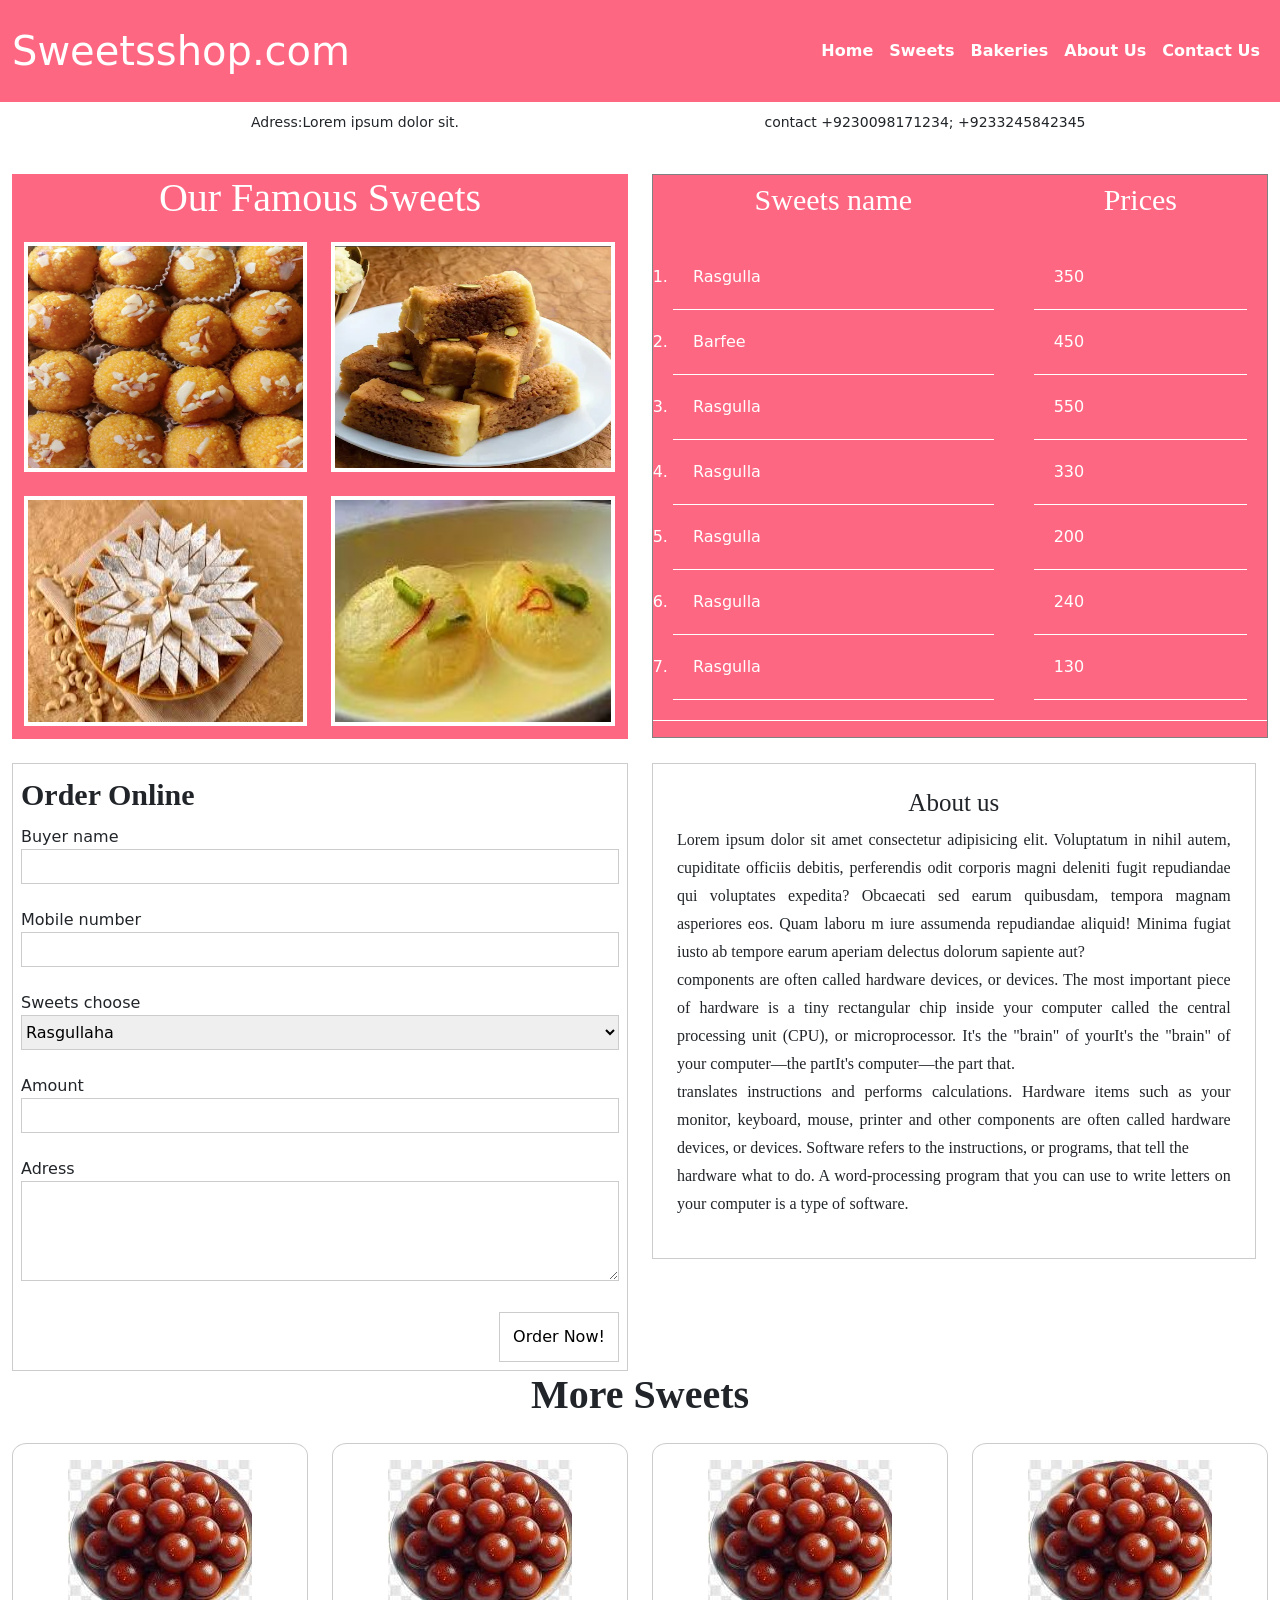
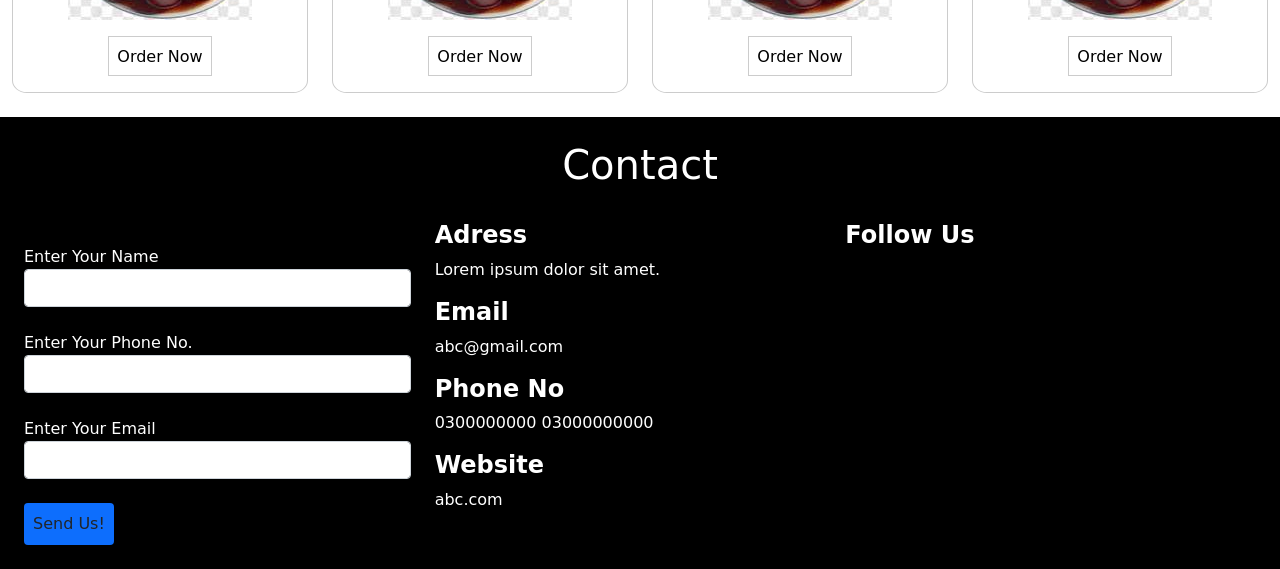
<file: index.html>
<!doctype html>
<html>

<head>
    <title> Document</title>

    <script src="js/bootstrap.bundle.min.js"></script>

    <link rel="stylesheet" href="css/bootstrap.min.css">
    <link rel="stylesheet" href="index.css">

<style>
    .b{
        background-color:rgb(254,103,130);
    }
    .bk{
        background-color: black;
    }
</style>


</head>

<body>
   <nav class="navbar navbar-expand-lg b sticky-top py-3 ">

<div class="container-fluid">
   <a href="#" class="navbar-brand " style="color:white; font-size:40px;">
            Sweetsshop.com
        </a>
    <button class="navbar-toggler" type="button" data-bs-toggle="collapse"
     data-bs-target="#navbarsupportedcontent" aria-controls="navbarsupportedcontent"
     aria-expand="false" aria-label="Toggle navigation">
    
    <span class="navbar-toggler-icon">&#9776;</span>
    </button>
    <div class="collapse navbar-collapse" id="navbarsupportedcontent">
        <ul class="navbar-nav ms-auto mb-2 mb-lg-0">
             <li class="nav-item "><a class="nav-link active" href="index.html"
                        style="color:white; font-weight:bold;">Home</a></li>
                <li class="nav-item"><a class="nav-link" href="sweets.html" style="color:white; font-weight:bold;">Sweets</a></li>
                <li class="nav-item"><a class="nav-link " href="bakaries.html" style="color:white; font-weight:bold;">Bakeries</a>
                </li>
                <li class="nav-item"><a class="nav-link" href="#about" style="color:white; font-weight:bold;">About Us</a>
                </li>
                <li class="nav-item"><a class="nav-link" href="#contact" style="color:white; font-weight:bold;">Contact Us</a>
                </li>
            
        </ul>
       

    </div>
</div>
</nav>

    <div class="container mt-2 text-center" id="a_d">
        <div class="row">
            <div class="col-md-6">
                <small>Adress:Lorem ipsum dolor sit. </small>
            </div>
            <div class="col-md-6">
                <small>contact +9230098171234; +9233245842345</small>
            </div>

        </div>

    </div>


    <div class="container-fluid mt-3 ">

        <div class="row">
            <div class="col-lg-6 mt-4">
                <div id="famous">
                    <h1 id="one">Our Famous Sweets</h1>
                    <img src="image/d.jpg" alt="a" id="img">
                    <img src="image/mithai.png" alt="a" id="img">
                    <img src="image/c.jpg" alt="a" id="img">
                    <img src="image/e.jpg" alt="a" id="img">


                </div>
            </div>
            <div class="col-lg-6 mt-4">

                <table id="price" border="1px">
                    <tr>
                        <td id="name">Sweets name</td>
                        <td id="list">Prices</td>

                    </tr>
                    <tr>
                        <td id="sw">
                            <ol id="s-name">
                                <li id="s-name">Rasgulla</li>
                                <li id="s-name">Barfee</li>
                                <li id="s-name">Rasgulla</li>
                                <li id="s-name">Rasgulla</li>
                                <li id="s-name">Rasgulla</li>
                                <li id="s-name">Rasgulla</li>
                                <li id="s-name">Rasgulla</li>


                            </ol>
                        </td>
                        <td id="eet">
                            <ul id="o-name">
                                <li id="o-name" class="nav-link" style="color:white;">350</li>
                                <li id="o-name" class="nav-link" style="color:white;">450</li>
                                <li id="o-name" class="nav-link" style="color:white;">550</li>
                                <li id="o-name" class="nav-link" style="color:white;">330</li>
                                <li id="o-name" class="nav-link" style="color:white;">200</li>
                                <li id="o-name" class="nav-link" style="color:white;">240</li>
                                <li id="o-name" class="nav-link" style="color:white;">130</li>


                            </ul>
                        </td>
                    </tr>
                </table>

            </div>

        </div>

    </div>
    <div class="container-fluid">

        <div class="row">
            <div class="col-lg-6 mt-4">

                <fieldset class="p-2">
                    <legend>Order Online</legend>
                    <form>
                        Buyer name
                        <input type="text" name="name" id="text-btn"><br><br>
                        Mobile number
                        <input type=" number" name="mobile" id="text-btn"><br><br>
                        Sweets choose<br>
                        <select name="choose-sweets" id="text-btn">
                            <option>Rasgullaha</option>
                            <option value="Rasgullaha" id="text-btn">Rasgullaha</option>
                            <option value="Rasgullaha" id="text-btn">Rasgullaha</option>
                            <option value="Rasgullaha" id="text-btn">Rasgullaha</option>
                        </select><br><br>
                        Amount
                        <input type"text" name="kg" id="text-btn"><br><br>

                        Adress<br>
                        <textarea id="text-search"></textarea><br><br>
                        <button type="submit" id="order-btn">Order Now!</button>

                    </form>


                </fieldset>





            </div>
            <div class="col-lg-6 mt-4" id="about">
                <div id="a-btn" class="p-4">
                    <h1 id="cv-btn">About us</h1>

                    <p id="p-btn">Lorem ipsum dolor sit amet consectetur adipisicing elit. Voluptatum in nihil autem,
                         cupiditate officiis debitis, perferendis odit corporis magni deleniti fugit repudiandae qui
                          voluptates expedita? Obcaecati sed earum quibusdam, tempora magnam asperiores eos. Quam laboru
                          m iure assumenda repudiandae aliquid!
                         Minima fugiat iusto ab tempore earum aperiam delectus dolorum sapiente aut? <br>components are
                        often called hardware devices, or devices.
                        The most important piece of hardware is a tiny rectangular chip inside your computer called the
                        central processing unit (CPU), or microprocessor.

                        It's the "brain" of yourIt's the "brain" of your computer—the partIt's computer—the part
                        that.<br> translates instructions and performs calculations.
                        Hardware items such as your monitor, keyboard, mouse, printer and other components are often
                        called hardware devices, or devices.

                        Software refers to the instructions, or programs, that tell the<br> hardware what to do.
                        A word-processing program that you can use to write letters on your computer is a type of
                        software.



                </div>


            </div>

        </div>
        <div class="fluid-container">
            <div class="jumbotron" style="background-color:white">

                <div class="row text-center">

                    <div class="col-12">

                        <h1 style="font-family:century gothic;font-size:40px;font-weight:bold;">More Sweets</h1>

                    </div>

                </div>
                <div class="row">
                    <div class="col-lg-3 text-center">
                        <!--image div-->
                        <div class=" p-3 mt-3" style="border:1px solid #ccc; border-radius:5%">
                            <div class="row">
                                <div class="col-12">

                                    <img src="image/t.jpg" id="m-b">
                                </div>

                            </div>
                            <div class="row mt-3">
                                <div class="col-12">
                                    <a href="#el-btn"><input class="p-2" type="submit" value="Order Now"
                                            id="no-btn"></a>

                                </div>

                            </div>
                        </div>
                    </div>

                    <div class="col-lg-3 text-center">
                        <!--image div-->
                        <div class=" p-3  mt-3" style="border:1px solid #ccc; border-radius:5%">
                            <div class="row">
                                <div class="col-12">

                                    <img src="image/t.jpg" id="m-b">
                                </div>

                            </div>
                            <div class="row mt-3">
                                <div class="col-12">
                                    <a href="#el-btn"><input class="p-2" type="submit" value="Order Now"
                                            id="no-btn"></a>

                                </div>

                            </div>
                        </div>
                    </div>
                    <div class="col-lg-3 text-center">
                        <!--image div-->
                        <div class=" p-3 mt-3" style="border:1px solid #ccc; border-radius:5%">
                            <div class="row">
                                <div class="col-12">

                                    <img src="image/t.jpg" id="m-b">
                                </div>

                            </div>
                            <div class="row mt-3">
                                <div class="col-12">
                                    <a href="#el-btn"><input class="p-2" type="submit" value="Order Now"
                                            id="no-btn"></a>

                                </div>

                            </div>
                        </div>
                    </div>
                    <div class="col-lg-3 text-center">
                        <!--image div-->
                        <div class=" p-3 mt-3" style="border:1px solid #ccc; border-radius:5%">
                            <div class="row">
                                <div class="col-12">

                                    <img src="image/t.jpg" id="m-b">
                                </div>

                            </div>
                            <div class="row mt-3">
                                <div class="col-12">
                                    <a href="#el-btn"><input class="p-2" type="submit" value="Order Now"
                                            id="no-btn"></a>

                                </div>

                            </div>
                        </div>
                    </div>







                </div>
            </div>

        </div>





  </div>

  <div class="container-fluid bk mt-4 p-4 text-white" id="contact">
    <div class="row">
    <h1 class="text-center">Contact</h1>
<div class="row mt-4">
<div class="col-lg-4">
<form>
<label class="mt-4" for="username">Enter Your Name</label>
<input type="text"class="form-control" id="username" name="username">
<label class="mt-4" for="username">Enter Your Phone No.</label>
<input type="number"class="form-control" id="phone" name="phone">
<label class="mt-4"  for="username">Enter Your Email </label>
<input type="text"class="form-control" id="email" name="email">
<button type="submit" class="btn mt-4 p-2 bg-primary">Send Us!</button>
</form>
</div>
<div class="col-lg-4 -4">

<h4 style="font-weight:bold;">Adress</h4>
<address>Lorem ipsum dolor sit amet.</address>
<h4 style="font-weight:bold;">Email</h4>
<address>abc@gmail.com</address>
<h4 style="font-weight:bold;">Phone No</h4>
<address>0300000000 03000000000</address>
<h4 style="font-weight:bold;">Website</h4>
<address>abc.com</address>

</div>

<div class="col-lg-4">
<h4 style="font-weight:bold;">Follow Us</h4>

</div>

    </div>

  </div>
  </body>
  </html>
</file>
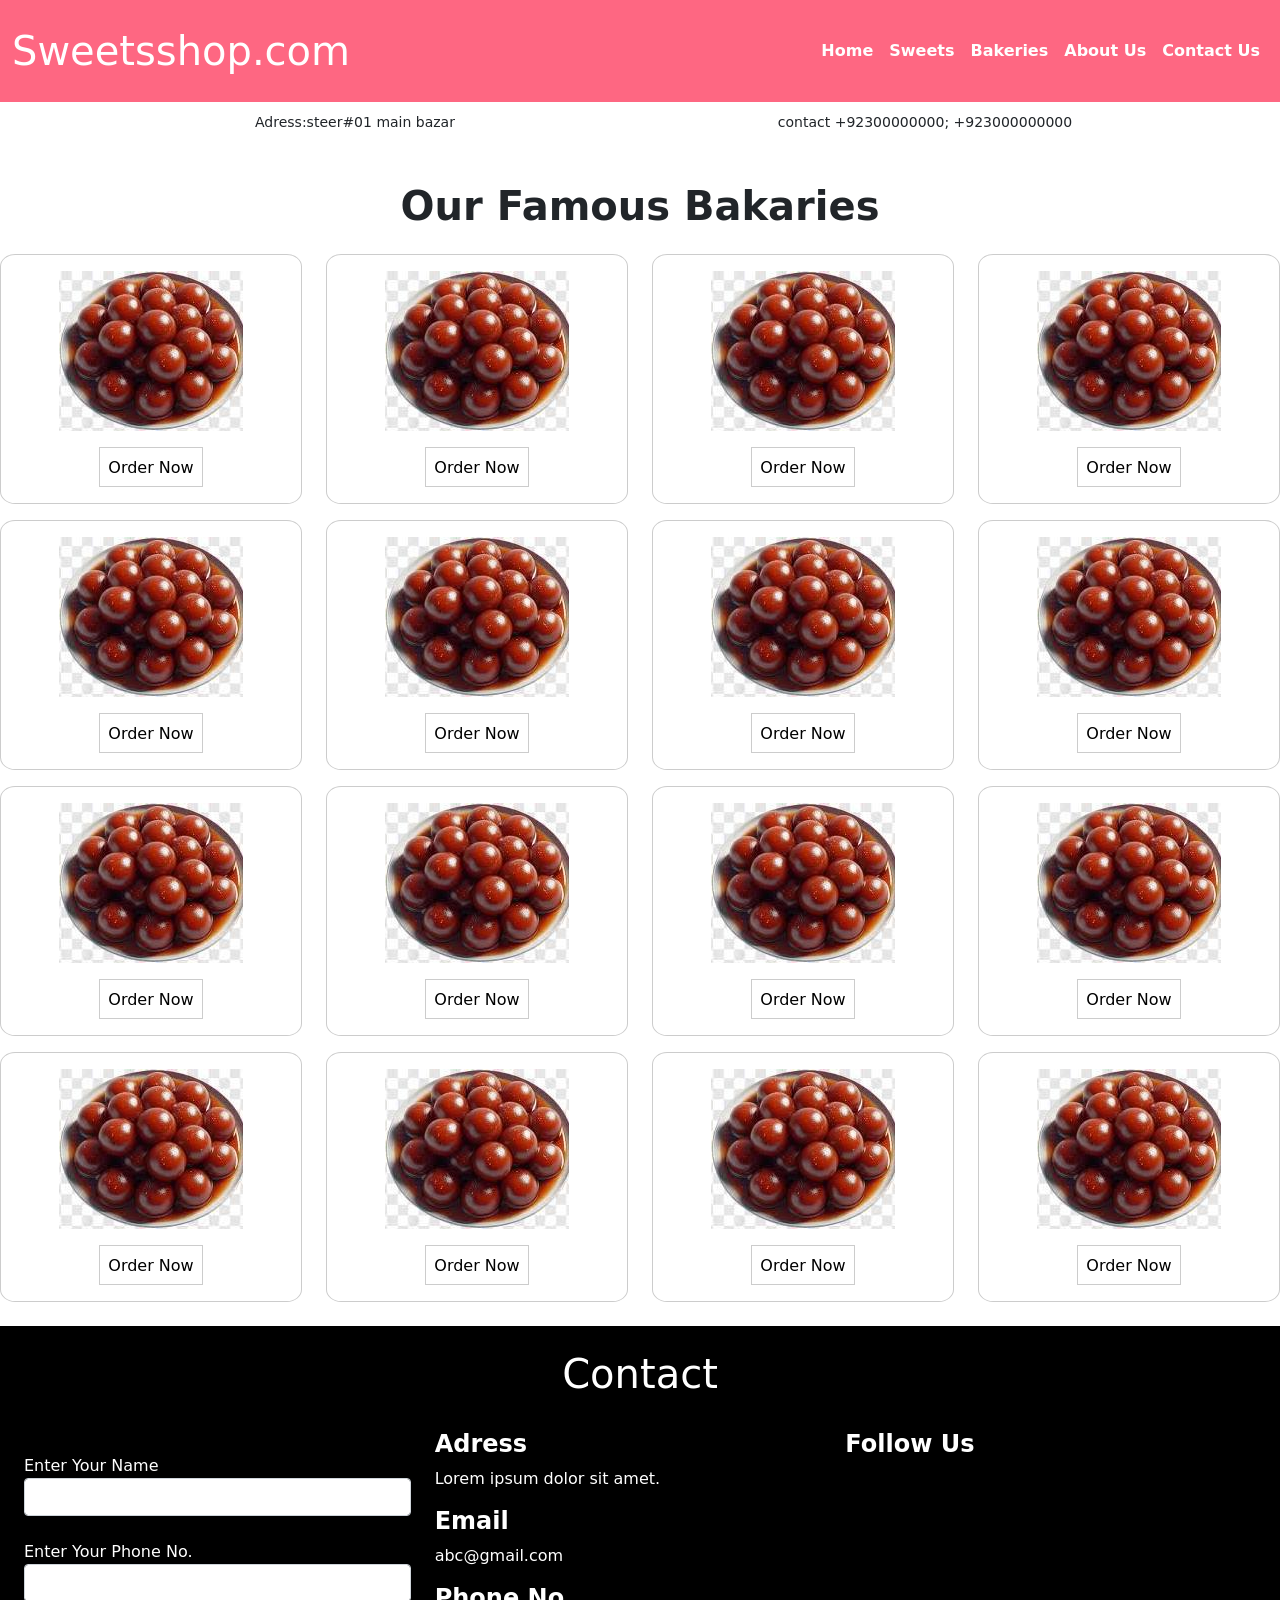
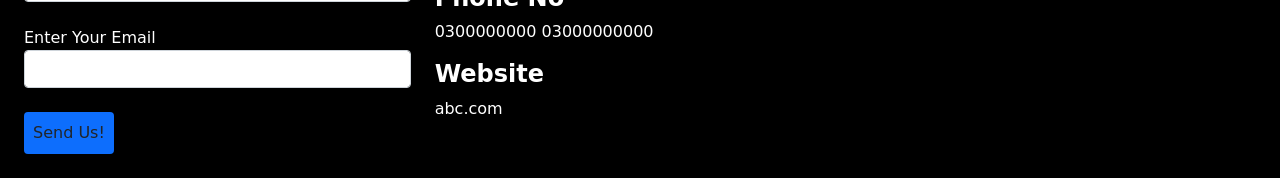
<file: bakaries.html>
<!doctype html>
<html>

<head>
    <title> Document</title>

    <script src="js/bootstrap.bundle.min.js"></script>

    <link rel="stylesheet" href="css/bootstrap.min.css">
    <link rel="stylesheet" href="index.css">

<style>
    .b{
        background-color:rgb(254,103,130);
    }
    .bk{
        background-color: black;
    }
    body{
        overflow-x:hidden;
    }
</style>


</head>

<body>
   <nav class="navbar navbar-expand-lg b sticky-top py-3 ">

<div class="container-fluid">
   <a href="#" class="navbar-brand " style="color:white; font-size:40px;">
            Sweetsshop.com
        </a>
    <button class="navbar-toggler" type="button" data-bs-toggle="collapse"
     data-bs-target="#navbarsupportedcontent" aria-controls="navbarsupportedcontent"
     aria-expand="false" aria-label="Toggle navigation">
    
    <span class="navbar-toggler-icon">&#9776;</span>
    </button>
    <div class="collapse navbar-collapse" id="navbarsupportedcontent">
        <ul class="navbar-nav ms-auto mb-2 mb-lg-0">
             <li class="nav-item "><a class="nav-link active" href="index.html"
                        style="color:white; font-weight:bold;">Home</a></li>
                <li class="nav-item"><a class="nav-link" href="sweets.html" style="color:white; font-weight:bold;">Sweets</a></li>
                <li class="nav-item"><a class="nav-link " href="bakaries.html" style="color:white; font-weight:bold;">Bakeries</a>
                </li>
                <li class="nav-item"><a class="nav-link" href="#about" style="color:white; font-weight:bold;">About Us</a>
                </li>
                <li class="nav-item"><a class="nav-link" href="#contact" style="color:white; font-weight:bold;">Contact Us</a>
                </li>
            
        </ul>
       

    </div>
</div>
</nav>

    <div class="container mt-2 text-center" id="a_d">
        <div class="row">
            <div class="col-md-6">
                <small>Adress:steer#01 main bazar</small>
            </div>
            <div class="col-md-6">
                <small>contact +92300000000; +923000000000</small>
            </div>

        </div>
        <div class="container-fluid">
             <div class="row text-center">

                    <div class="col-12 mt-5">

                        <h1 style="font-size:40px;font-weight:bold;">Our Famous Bakaries</h1>

                    </div>

                </div>

                
        </div>

    </div>

    <div class="fluid-container">
            <div class="jumbotron" style="background-color:white">

                <div class="row text-center">

                   

                </div>
                <div class="row">
                    <div class="col-lg-3 text-center">
                        <!--image div-->
                        <div class=" p-3 mt-3" style="border:1px solid #ccc; border-radius:5%">
                            <div class="row">
                                <div class="col-12">

                                    <img src="image/t.jpg" id="m-b">
                                </div>

                            </div>
                            <div class="row mt-3">
                                <div class="col-12">
                                    <a href="#el-btn"><input class="p-2" type="submit" value="Order Now"
                                            id="no-btn"></a>

                                </div>

                            </div>
                        </div>
                    </div>

                    <div class="col-lg-3 text-center">
                        <!--image div-->
                        <div class=" p-3  mt-3" style="border:1px solid #ccc; border-radius:5%">
                            <div class="row">
                                <div class="col-12">

                                    <img src="image/t.jpg" id="m-b">
                                </div>

                            </div>
                            <div class="row mt-3">
                                <div class="col-12">
                                    <a href="#el-btn"><input class="p-2" type="submit" value="Order Now"
                                            id="no-btn"></a>

                                </div>

                            </div>
                        </div>
                    </div>
                    <div class="col-lg-3 text-center">
                        <!--image div-->
                        <div class=" p-3 mt-3" style="border:1px solid #ccc; border-radius:5%">
                            <div class="row">
                                <div class="col-12">

                                    <img src="image/t.jpg" id="m-b">
                                </div>

                            </div>
                            <div class="row mt-3">
                                <div class="col-12">
                                    <a href="#el-btn"><input class="p-2" type="submit" value="Order Now"
                                            id="no-btn"></a>

                                </div>

                            </div>
                        </div>
                    </div>
                    <div class="col-lg-3 text-center">
                        <!--image div-->
                        <div class=" p-3 mt-3" style="border:1px solid #ccc; border-radius:5%">
                            <div class="row">
                                <div class="col-12">

                                    <img src="image/t.jpg" id="m-b">
                                </div>

                            </div>
                            <div class="row mt-3">
                                <div class="col-12">
                                    <a href="#el-btn"><input class="p-2" type="submit" value="Order Now"
                                            id="no-btn"></a>

                                </div>

                            </div>
                        </div>
                    </div>







                </div>
            </div>

        </div>





  </div>
  <div class="fluid-container">
            <div class="jumbotron" style="background-color:white">

                <div class="row text-center">

                   

                </div>
                <div class="row">
                    <div class="col-lg-3 text-center">
                        <!--image div-->
                        <div class=" p-3 mt-3" style="border:1px solid #ccc; border-radius:5%">
                            <div class="row">
                                <div class="col-12">

                                    <img src="image/t.jpg" id="m-b">
                                </div>

                            </div>
                            <div class="row mt-3">
                                <div class="col-12">
                                    <a href="#el-btn"><input class="p-2" type="submit" value="Order Now"
                                            id="no-btn"></a>

                                </div>

                            </div>
                        </div>
                    </div>

                    <div class="col-lg-3 text-center">
                        <!--image div-->
                        <div class=" p-3  mt-3" style="border:1px solid #ccc; border-radius:5%">
                            <div class="row">
                                <div class="col-12">

                                    <img src="image/t.jpg" id="m-b">
                                </div>

                            </div>
                            <div class="row mt-3">
                                <div class="col-12">
                                    <a href="#el-btn"><input class="p-2" type="submit" value="Order Now"
                                            id="no-btn"></a>

                                </div>

                            </div>
                        </div>
                    </div>
                    <div class="col-lg-3 text-center">
                        <!--image div-->
                        <div class=" p-3 mt-3" style="border:1px solid #ccc; border-radius:5%">
                            <div class="row">
                                <div class="col-12">

                                    <img src="image/t.jpg" id="m-b">
                                </div>

                            </div>
                            <div class="row mt-3">
                                <div class="col-12">
                                    <a href="#el-btn"><input class="p-2" type="submit" value="Order Now"
                                            id="no-btn"></a>

                                </div>

                            </div>
                        </div>
                    </div>
                    <div class="col-lg-3 text-center">
                        <!--image div-->
                        <div class=" p-3 mt-3" style="border:1px solid #ccc; border-radius:5%">
                            <div class="row">
                                <div class="col-12">

                                    <img src="image/t.jpg" id="m-b">
                                </div>

                            </div>
                            <div class="row mt-3">
                                <div class="col-12">
                                    <a href="#el-btn"><input class="p-2" type="submit" value="Order Now"
                                            id="no-btn"></a>

                                </div>

                            </div>
                        </div>
                    </div>







                </div>
            </div>

        </div>





  </div>
  <div class="fluid-container">
            <div class="jumbotron" style="background-color:white">

                <div class="row text-center">

                   

                </div>
                <div class="row">
                    <div class="col-lg-3 text-center">
                        <!--image div-->
                        <div class=" p-3 mt-3" style="border:1px solid #ccc; border-radius:5%">
                            <div class="row">
                                <div class="col-12">

                                    <img src="image/t.jpg" id="m-b">
                                </div>

                            </div>
                            <div class="row mt-3">
                                <div class="col-12">
                                    <a href="#el-btn"><input class="p-2" type="submit" value="Order Now"
                                            id="no-btn"></a>

                                </div>

                            </div>
                        </div>
                    </div>

                    <div class="col-lg-3 text-center">
                        <!--image div-->
                        <div class=" p-3  mt-3" style="border:1px solid #ccc; border-radius:5%">
                            <div class="row">
                                <div class="col-12">

                                    <img src="image/t.jpg" id="m-b">
                                </div>

                            </div>
                            <div class="row mt-3">
                                <div class="col-12">
                                    <a href="#el-btn"><input class="p-2" type="submit" value="Order Now"
                                            id="no-btn"></a>

                                </div>

                            </div>
                        </div>
                    </div>
                    <div class="col-lg-3 text-center">
                        <!--image div-->
                        <div class=" p-3 mt-3" style="border:1px solid #ccc; border-radius:5%">
                            <div class="row">
                                <div class="col-12">

                                    <img src="image/t.jpg" id="m-b">
                                </div>

                            </div>
                            <div class="row mt-3">
                                <div class="col-12">
                                    <a href="#el-btn"><input class="p-2" type="submit" value="Order Now"
                                            id="no-btn"></a>

                                </div>

                            </div>
                        </div>
                    </div>
                    <div class="col-lg-3 text-center">
                        <!--image div-->
                        <div class=" p-3 mt-3" style="border:1px solid #ccc; border-radius:5%">
                            <div class="row">
                                <div class="col-12">

                                    <img src="image/t.jpg" id="m-b">
                                </div>

                            </div>
                            <div class="row mt-3">
                                <div class="col-12">
                                    <a href="#el-btn"><input class="p-2" type="submit" value="Order Now"
                                            id="no-btn"></a>

                                </div>

                            </div>
                        </div>
                    </div>







                </div>
            </div>

        </div>





  </div>
  <div class="fluid-container">
            <div class="jumbotron" style="background-color:white">

                <div class="row text-center">

                   

                </div>
                <div class="row">
                    <div class="col-lg-3 text-center">
                        <!--image div-->
                        <div class=" p-3 mt-3" style="border:1px solid #ccc; border-radius:5%">
                            <div class="row">
                                <div class="col-12">

                                    <img src="image/t.jpg" id="m-b">
                                </div>

                            </div>
                            <div class="row mt-3">
                                <div class="col-12">
                                    <a href="#el-btn"><input class="p-2" type="submit" value="Order Now"
                                            id="no-btn"></a>

                                </div>

                            </div>
                        </div>
                    </div>

                    <div class="col-lg-3 text-center">
                        <!--image div-->
                        <div class=" p-3  mt-3" style="border:1px solid #ccc; border-radius:5%">
                            <div class="row">
                                <div class="col-12">

                                    <img src="image/t.jpg" id="m-b">
                                </div>

                            </div>
                            <div class="row mt-3">
                                <div class="col-12">
                                    <a href="#el-btn"><input class="p-2" type="submit" value="Order Now"
                                            id="no-btn"></a>

                                </div>

                            </div>
                        </div>
                    </div>
                    <div class="col-lg-3 text-center">
                        <!--image div-->
                        <div class=" p-3 mt-3" style="border:1px solid #ccc; border-radius:5%">
                            <div class="row">
                                <div class="col-12">

                                    <img src="image/t.jpg" id="m-b">
                                </div>

                            </div>
                            <div class="row mt-3">
                                <div class="col-12">
                                    <a href="#el-btn"><input class="p-2" type="submit" value="Order Now"
                                            id="no-btn"></a>

                                </div>

                            </div>
                        </div>
                    </div>
                    <div class="col-lg-3 text-center">
                        <!--image div-->
                        <div class=" p-3 mt-3" style="border:1px solid #ccc; border-radius:5%">
                            <div class="row">
                                <div class="col-12">

                                    <img src="image/t.jpg" id="m-b">
                                </div>

                            </div>
                            <div class="row mt-3">
                                <div class="col-12">
                                    <a href="#el-btn"><input class="p-2" type="submit" value="Order Now"
                                            id="no-btn"></a>

                                </div>

                            </div>
                        </div>
                    </div>







                </div>
            </div>

        </div>





  </div>
  <div class="container-fluid bk mt-4 p-4 text-white" id="contact">
    <div class="row">
    <h1 class="text-center">Contact</h1>
<div class="row mt-4">
<div class="col-lg-4">
<form>
<label class="mt-4" for="username">Enter Your Name</label>
<input type="text"class="form-control" id="username" name="username">
<label class="mt-4" for="username">Enter Your Phone No.</label>
<input type="number"class="form-control" id="phone" name="phone">
<label class="mt-4"  for="username">Enter Your Email </label>
<input type="text"class="form-control" id="email" name="email">
<button type="submit" class="btn mt-4 p-2 bg-primary">Send Us!</button>
</form>
</div>
<div class="col-lg-4 -4">

<h4 style="font-weight:bold;">Adress</h4>
<address>Lorem ipsum dolor sit amet.</address>
<h4 style="font-weight:bold;">Email</h4>
<address>abc@gmail.com</address>
<h4 style="font-weight:bold;">Phone No</h4>
<address>0300000000 03000000000</address>
<h4 style="font-weight:bold;">Website</h4>
<address>abc.com</address>

</div>

<div class="col-lg-4">
<h4 style="font-weight:bold;">Follow Us</h4>

</div>

    </div>

  </div>
    </body>
    </html>
</file>
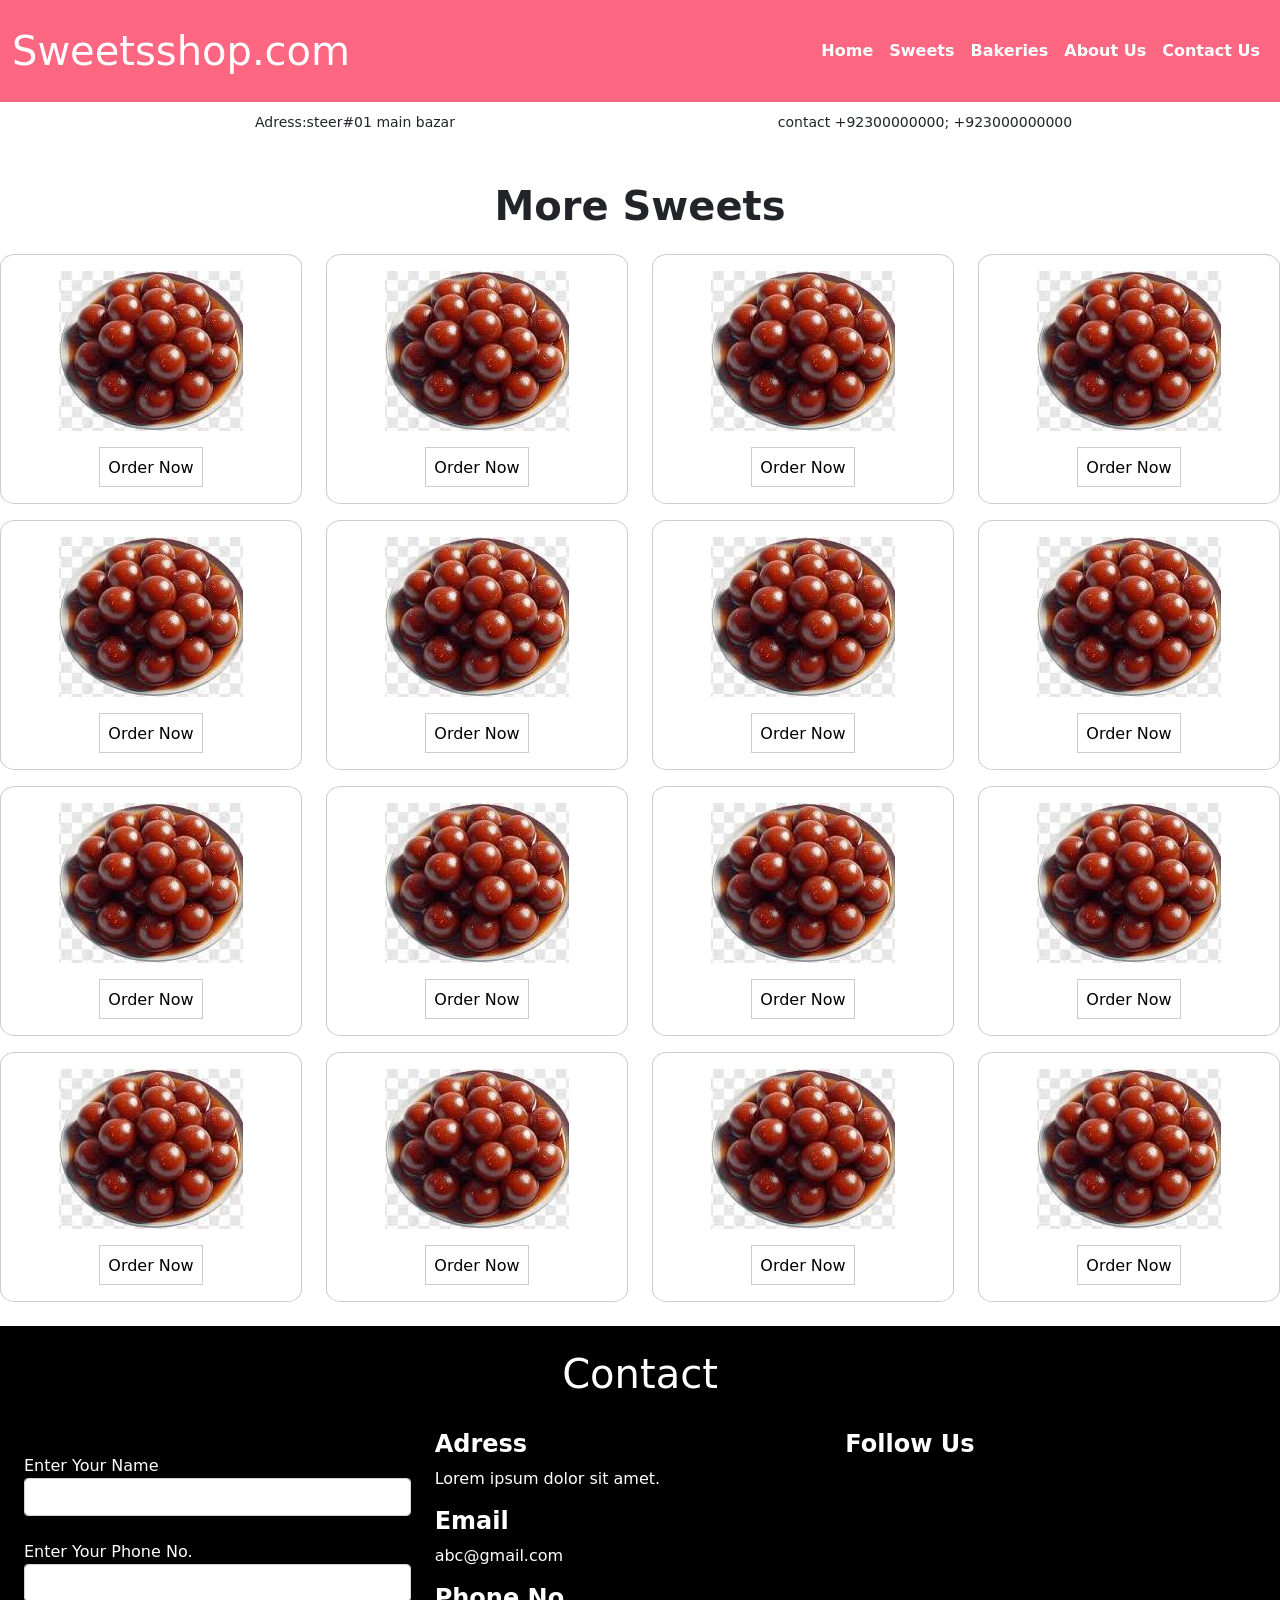
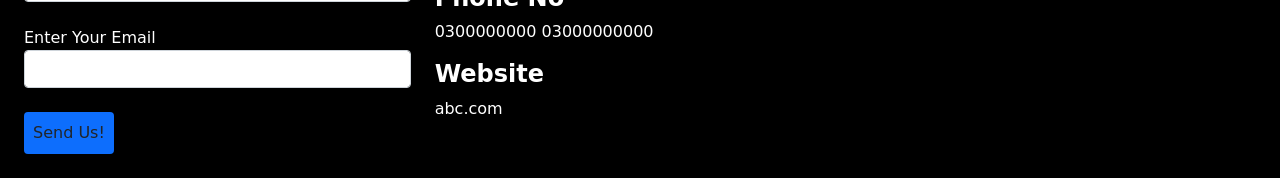
<file: sweets.html>
<!doctype html>
<html>

<head>
    <title> Document</title>

    <script src="js/bootstrap.bundle.min.js"></script>

    <link rel="stylesheet" href="css/bootstrap.min.css">
    <link rel="stylesheet" href="index.css">

<style>
    .b{
        background-color:rgb(254,103,130);
    }
    .bk{
        background-color: black;
    }
    body{
        overflow-x:hidden;
    }
</style>


</head>

<body>
   <nav class="navbar navbar-expand-lg b sticky-top py-3 ">

<div class="container-fluid">
   <a href="#" class="navbar-brand " style="color:white; font-size:40px;">
            Sweetsshop.com
        </a>
    <button class="navbar-toggler" type="button" data-bs-toggle="collapse"
     data-bs-target="#navbarsupportedcontent" aria-controls="navbarsupportedcontent"
     aria-expand="false" aria-label="Toggle navigation">
    
    <span class="navbar-toggler-icon">&#9776;</span>
    </button>
    <div class="collapse navbar-collapse" id="navbarsupportedcontent">
        <ul class="navbar-nav ms-auto mb-2 mb-lg-0">
             <li class="nav-item "><a class="nav-link active" href="index.html"
                        style="color:white; font-weight:bold;">Home</a></li>
                <li class="nav-item"><a class="nav-link" href="sweets.html" style="color:white; font-weight:bold;">Sweets</a></li>
                <li class="nav-item"><a class="nav-link " href="bakaries.html" style="color:white; font-weight:bold;">Bakeries</a>
                </li>
                <li class="nav-item"><a class="nav-link" href="#about" style="color:white; font-weight:bold;">About Us</a>
                </li>
                <li class="nav-item"><a class="nav-link" href="#contact" style="color:white; font-weight:bold;">Contact Us</a>
                </li>
            
        </ul>
       

    </div>
</div>
</nav>

    <div class="container mt-2 text-center" id="a_d">
        <div class="row">
            <div class="col-md-6">
                <small>Adress:steer#01 main bazar</small>
            </div>
            <div class="col-md-6">
                <small>contact +92300000000; +923000000000</small>
            </div>

        </div>
        <div class="container-fluid">
             <div class="row text-center">

                    <div class="col-12 mt-5">

                        <h1 style="font-size:40px;font-weight:bold;">More Sweets</h1>

                    </div>

                </div>

                
        </div>

    </div>

    <div class="fluid-container">
            <div class="jumbotron" style="background-color:white">

                <div class="row text-center">

                   

                </div>
                <div class="row">
                    <div class="col-lg-3 text-center">
                        <!--image div-->
                        <div class=" p-3 mt-3" style="border:1px solid #ccc; border-radius:5%">
                            <div class="row">
                                <div class="col-12">

                                    <img src="image/t.jpg" id="m-b">
                                </div>

                            </div>
                            <div class="row mt-3">
                                <div class="col-12">
                                    <a href="#el-btn"><input class="p-2" type="submit" value="Order Now"
                                            id="no-btn"></a>

                                </div>

                            </div>
                        </div>
                    </div>

                    <div class="col-lg-3 text-center">
                        <!--image div-->
                        <div class=" p-3  mt-3" style="border:1px solid #ccc; border-radius:5%">
                            <div class="row">
                                <div class="col-12">

                                    <img src="image/t.jpg" id="m-b">
                                </div>

                            </div>
                            <div class="row mt-3">
                                <div class="col-12">
                                    <a href="#el-btn"><input class="p-2" type="submit" value="Order Now"
                                            id="no-btn"></a>

                                </div>

                            </div>
                        </div>
                    </div>
                    <div class="col-lg-3 text-center">
                        <!--image div-->
                        <div class=" p-3 mt-3" style="border:1px solid #ccc; border-radius:5%">
                            <div class="row">
                                <div class="col-12">

                                    <img src="image/t.jpg" id="m-b">
                                </div>

                            </div>
                            <div class="row mt-3">
                                <div class="col-12">
                                    <a href="#el-btn"><input class="p-2" type="submit" value="Order Now"
                                            id="no-btn"></a>

                                </div>

                            </div>
                        </div>
                    </div>
                    <div class="col-lg-3 text-center">
                        <!--image div-->
                        <div class=" p-3 mt-3" style="border:1px solid #ccc; border-radius:5%">
                            <div class="row">
                                <div class="col-12">

                                    <img src="image/t.jpg" id="m-b">
                                </div>

                            </div>
                            <div class="row mt-3">
                                <div class="col-12">
                                    <a href="#el-btn"><input class="p-2" type="submit" value="Order Now"
                                            id="no-btn"></a>

                                </div>

                            </div>
                        </div>
                    </div>







                </div>
            </div>

        </div>





  </div>
  <div class="fluid-container">
            <div class="jumbotron" style="background-color:white">

                <div class="row text-center">

                   

                </div>
                <div class="row">
                    <div class="col-lg-3 text-center">
                        <!--image div-->
                        <div class=" p-3 mt-3" style="border:1px solid #ccc; border-radius:5%">
                            <div class="row">
                                <div class="col-12">

                                    <img src="image/t.jpg" id="m-b">
                                </div>

                            </div>
                            <div class="row mt-3">
                                <div class="col-12">
                                    <a href="#el-btn"><input class="p-2" type="submit" value="Order Now"
                                            id="no-btn"></a>

                                </div>

                            </div>
                        </div>
                    </div>

                    <div class="col-lg-3 text-center">
                        <!--image div-->
                        <div class=" p-3  mt-3" style="border:1px solid #ccc; border-radius:5%">
                            <div class="row">
                                <div class="col-12">

                                    <img src="image/t.jpg" id="m-b">
                                </div>

                            </div>
                            <div class="row mt-3">
                                <div class="col-12">
                                    <a href="#el-btn"><input class="p-2" type="submit" value="Order Now"
                                            id="no-btn"></a>

                                </div>

                            </div>
                        </div>
                    </div>
                    <div class="col-lg-3 text-center">
                        <!--image div-->
                        <div class=" p-3 mt-3" style="border:1px solid #ccc; border-radius:5%">
                            <div class="row">
                                <div class="col-12">

                                    <img src="image/t.jpg" id="m-b">
                                </div>

                            </div>
                            <div class="row mt-3">
                                <div class="col-12">
                                    <a href="#el-btn"><input class="p-2" type="submit" value="Order Now"
                                            id="no-btn"></a>

                                </div>

                            </div>
                        </div>
                    </div>
                    <div class="col-lg-3 text-center">
                        <!--image div-->
                        <div class=" p-3 mt-3" style="border:1px solid #ccc; border-radius:5%">
                            <div class="row">
                                <div class="col-12">

                                    <img src="image/t.jpg" id="m-b">
                                </div>

                            </div>
                            <div class="row mt-3">
                                <div class="col-12">
                                    <a href="#el-btn"><input class="p-2" type="submit" value="Order Now"
                                            id="no-btn"></a>

                                </div>

                            </div>
                        </div>
                    </div>







                </div>
            </div>

        </div>





  </div>
  <div class="fluid-container">
            <div class="jumbotron" style="background-color:white">

                <div class="row text-center">

                   

                </div>
                <div class="row">
                    <div class="col-lg-3 text-center">
                        <!--image div-->
                        <div class=" p-3 mt-3" style="border:1px solid #ccc; border-radius:5%">
                            <div class="row">
                                <div class="col-12">

                                    <img src="image/t.jpg" id="m-b">
                                </div>

                            </div>
                            <div class="row mt-3">
                                <div class="col-12">
                                    <a href="#el-btn"><input class="p-2" type="submit" value="Order Now"
                                            id="no-btn"></a>

                                </div>

                            </div>
                        </div>
                    </div>

                    <div class="col-lg-3 text-center">
                        <!--image div-->
                        <div class=" p-3  mt-3" style="border:1px solid #ccc; border-radius:5%">
                            <div class="row">
                                <div class="col-12">

                                    <img src="image/t.jpg" id="m-b">
                                </div>

                            </div>
                            <div class="row mt-3">
                                <div class="col-12">
                                    <a href="#el-btn"><input class="p-2" type="submit" value="Order Now"
                                            id="no-btn"></a>

                                </div>

                            </div>
                        </div>
                    </div>
                    <div class="col-lg-3 text-center">
                        <!--image div-->
                        <div class=" p-3 mt-3" style="border:1px solid #ccc; border-radius:5%">
                            <div class="row">
                                <div class="col-12">

                                    <img src="image/t.jpg" id="m-b">
                                </div>

                            </div>
                            <div class="row mt-3">
                                <div class="col-12">
                                    <a href="#el-btn"><input class="p-2" type="submit" value="Order Now"
                                            id="no-btn"></a>

                                </div>

                            </div>
                        </div>
                    </div>
                    <div class="col-lg-3 text-center">
                        <!--image div-->
                        <div class=" p-3 mt-3" style="border:1px solid #ccc; border-radius:5%">
                            <div class="row">
                                <div class="col-12">

                                    <img src="image/t.jpg" id="m-b">
                                </div>

                            </div>
                            <div class="row mt-3">
                                <div class="col-12">
                                    <a href="#el-btn"><input class="p-2" type="submit" value="Order Now"
                                            id="no-btn"></a>

                                </div>

                            </div>
                        </div>
                    </div>







                </div>
            </div>

        </div>





  </div>
  <div class="fluid-container">
            <div class="jumbotron" style="background-color:white">

                <div class="row text-center">

                   

                </div>
                <div class="row">
                    <div class="col-lg-3 text-center">
                        <!--image div-->
                        <div class=" p-3 mt-3" style="border:1px solid #ccc; border-radius:5%">
                            <div class="row">
                                <div class="col-12">

                                    <img src="image/t.jpg" id="m-b">
                                </div>

                            </div>
                            <div class="row mt-3">
                                <div class="col-12">
                                    <a href="#el-btn"><input class="p-2" type="submit" value="Order Now"
                                            id="no-btn"></a>

                                </div>

                            </div>
                        </div>
                    </div>

                    <div class="col-lg-3 text-center">
                        <!--image div-->
                        <div class=" p-3  mt-3" style="border:1px solid #ccc; border-radius:5%">
                            <div class="row">
                                <div class="col-12">

                                    <img src="image/t.jpg" id="m-b">
                                </div>

                            </div>
                            <div class="row mt-3">
                                <div class="col-12">
                                    <a href="#el-btn"><input class="p-2" type="submit" value="Order Now"
                                            id="no-btn"></a>

                                </div>

                            </div>
                        </div>
                    </div>
                    <div class="col-lg-3 text-center">
                        <!--image div-->
                        <div class=" p-3 mt-3" style="border:1px solid #ccc; border-radius:5%">
                            <div class="row">
                                <div class="col-12">

                                    <img src="image/t.jpg" id="m-b">
                                </div>

                            </div>
                            <div class="row mt-3">
                                <div class="col-12">
                                    <a href="#el-btn"><input class="p-2" type="submit" value="Order Now"
                                            id="no-btn"></a>

                                </div>

                            </div>
                        </div>
                    </div>
                    <div class="col-lg-3 text-center">
                        <!--image div-->
                        <div class=" p-3 mt-3" style="border:1px solid #ccc; border-radius:5%">
                            <div class="row">
                                <div class="col-12">

                                    <img src="image/t.jpg" id="m-b">
                                </div>

                            </div>
                            <div class="row mt-3">
                                <div class="col-12">
                                    <a href="#el-btn"><input class="p-2" type="submit" value="Order Now"
                                            id="no-btn"></a>

                                </div>

                            </div>
                        </div>
                    </div>







                </div>
            </div>

        </div>





  </div>
  <div class="container-fluid bk mt-4 p-4 text-white" id="contact">
    <div class="row">
    <h1 class="text-center">Contact</h1>
<div class="row mt-4">
<div class="col-lg-4">
<form>
<label class="mt-4" for="username">Enter Your Name</label>
<input type="text"class="form-control" id="username" name="username">
<label class="mt-4" for="username">Enter Your Phone No.</label>
<input type="number"class="form-control" id="phone" name="phone">
<label class="mt-4"  for="username">Enter Your Email </label>
<input type="text"class="form-control" id="email" name="email">
<button type="submit" class="btn mt-4 p-2 bg-primary">Send Us!</button>
</form>
</div>
<div class="col-lg-4 -4">

<h4 style="font-weight:bold;">Adress</h4>
<address>Lorem ipsum dolor sit amet.</address>
<h4 style="font-weight:bold;">Email</h4>
<address>abc@gmail.com</address>
<h4 style="font-weight:bold;">Phone No</h4>
<address>0300000000 03000000000</address>
<h4 style="font-weight:bold;">Website</h4>
<address>abc.com</address>

</div>

<div class="col-lg-4">
<h4 style="font-weight:bold;">Follow Us</h4>

</div>

    </div>

  </div>
    </body>
    </html>
</file>
<file: index.css>
*{
	padding: 0px;
	margin: 0px;
	box-sizing:border-box;
}

#famous{width:100%;
	height:565px;
	background-color:rgb(254,103,130);
	float:left;
	
	padding-bottom:40px;

}
#one{color:white;
	text-align:center;
	font-family:calibri;
}


#img{width:46%;
	height:230px;
	float:left;
	border: 4px solid white;
	margin: 12px;
}


@media(max-width:801px)
{
	#famous img{
		width: 43%;
margin: 10px;

	}
	#famous{
		height: 630px;

	}
}


#price{width:100%;
	height:550px;
	float:right;
	color:white;
	box-sizing:border-box;
}
#name{height:50px;
	background-color:rgb(254,103,130);
	color:white;
	margin-left:10px;
	text-align:center;
	font-size:30px;
	font-family:Calibri;
	font-style:itallic
}

#list{
	 background-color:rgb(254,103,130);
	height:50px;text-align:center;
	font-family:Calibri;
	font-style:itallic;
	font-size:30px;
}
#sw{
 background-color:rgb(254,103,130);
}
#eet{

	 background-color:rgb(254,103,130);
}
#s-name{padding:20px;
	border-bottom:1px;border-bottom-style:solid;border-color:white;
}
#o-name{padding:20px;
	border-bottom:1px;
	border-bottom-style:solid;
	border-color:white;
}



fieldset{width:100%;
	height:auto;
	float:left;
	border: 1px solid #ccc;
	box-sizing:border-box;
}

legend{font-size:30px;
	font-weight:bold;
	font-family:century gothic;
}
#text-btn{width:100%;
	height:35px;
	border: 1px solid #ccc;
	box-sizing:border-box;
}
#text-search{width:100%;height:100px;border-width:1px;border-style:solid;border-color:#ccc;
}
#order-btn{height:50px;
	float:right;
	width:120px;
	background-color:white;
	border: 1px solid #ccc;
}
#a-btn{width:98%;
	height:auto;box-sizing:border-box;
	height: auto;
	border: 1px solid #ccc;
}
#cv-btn{font-family:century gothic;
	font-size:25px;
	text-align:center;
	
}
#p-btn{font-family:century gothic;
	line-height:28px;
	text-align:justify
}

#no-btn{height:40px;border-width:1px;border-style:solid;border-color:#ccc;background-color:white
}
@media(max-width: 721px)
{
	#a_d small{
		margin-left: 10px;
	}
}

@media(max-width: 721px)
{
	.m_g{
		margin-top: 10px;
	}
}
</file>
